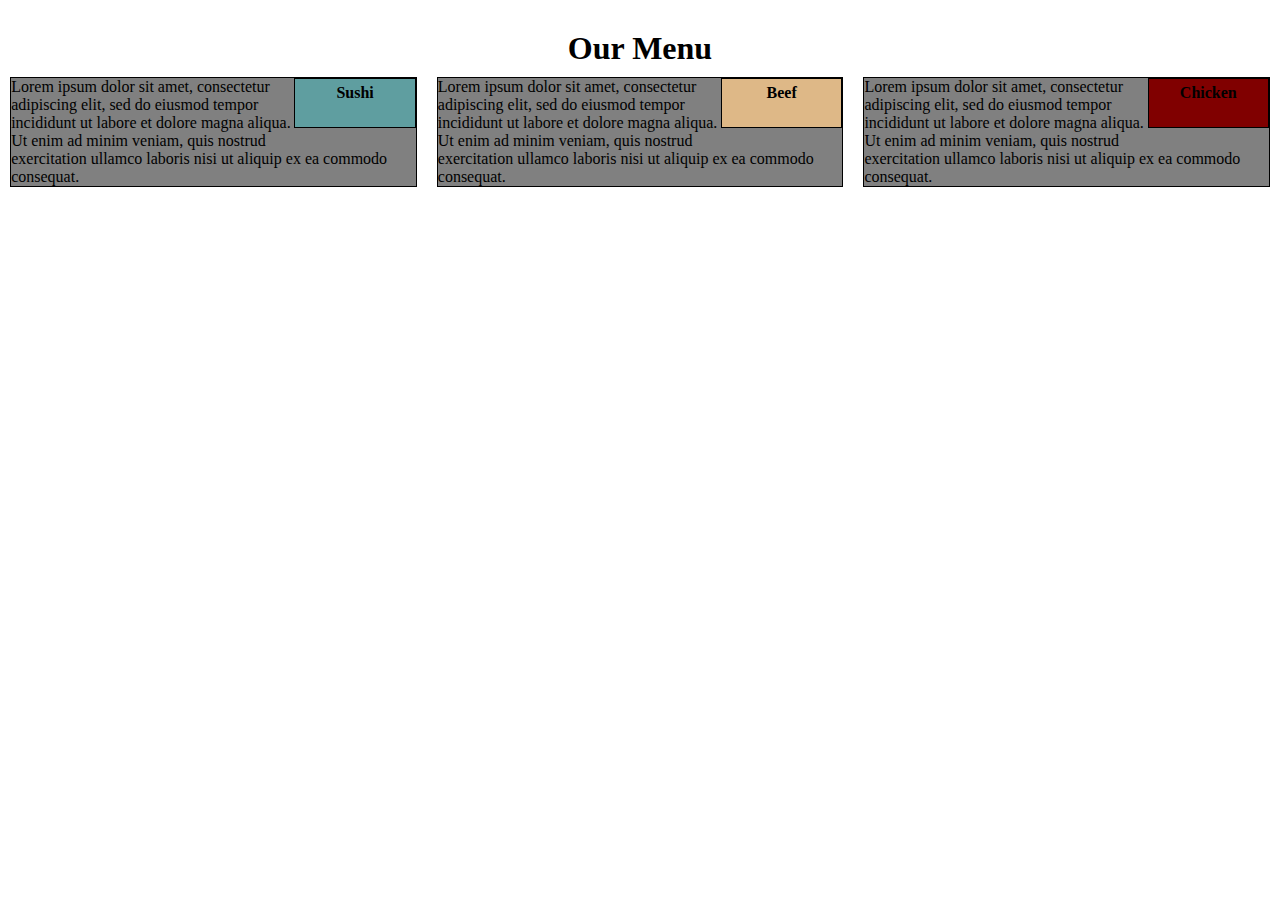
<file: module 2/index.html>
<!DOCTYPE html>
<html>

<head>
    <meta charset="utf-8">
    <meta name="viewport" content="width=device-width, initial-scale=1">
    <link rel="stylesheet" href="styles.css">
    <title> Coursera Module 2 Assessment</title> 
</head>

<body>
    
<h1>Our Menu</h1>

<div class="row">

    <div class="box1">
        <div class="container">
            <h2 id="p1">Chicken</h2>
            <section>Lorem ipsum dolor sit amet, consectetur adipiscing elit, sed do eiusmod tempor incididunt ut labore et dolore magna aliqua. Ut enim ad minim veniam, quis nostrud exercitation ullamco laboris nisi ut aliquip ex ea commodo consequat.</section>  
        </div>
    </div>
</div>

<div>
    <div class="box2">   
        <div class="container">
            <h2 id="p2">Beef</h2>
            <section>Lorem ipsum dolor sit amet, consectetur adipiscing elit, sed do eiusmod tempor incididunt ut labore et dolore magna aliqua. Ut enim ad minim veniam, quis nostrud exercitation ullamco laboris nisi ut aliquip ex ea commodo consequat.</section> 
        </div>
    </div> 
</div>

<div>
    <div class="box3">   
        <div class="container">
            <h2 id="p3">Sushi</h2>
            <section>Lorem ipsum dolor sit amet, consectetur adipiscing elit, sed do eiusmod tempor incididunt ut labore et dolore magna aliqua. Ut enim ad minim veniam, quis nostrud exercitation ullamco laboris nisi ut aliquip ex ea commodo consequat.</section> 
        </div>
    </div>
</div> 

</body>

</html>
</file>
<file: module 2/styles.css>
*{
    box-sizing: border-box;
    margin: 0;
    padding: 0;
}

h1 {
    margin-top: 30px;
    margin-bottom: 0;
    text-align: center;
  }
  
h2 {
    width: 50px;
    height: 50px;
    border: 1px solid black;
    margin-bottom: 15px;
  }

#p1 {
    background-color: maroon;
    float: right;
    font-size: medium;
    width: 30%;
    padding: 5px 0;
    text-align: center;
  }

#p2 {
    background-color: #DEB887;
    float: right;
    font-size: medium;
    width: 30%;
    padding: 5px 0;
    text-align: center;
  }

#p3 {
    background-color: #5F9EA0;
    float: right;
    font-size: medium;
    width: 30%;
    padding: 5px 0;
    text-align: center;
  }

/* Simple Responsive Framework. */
.box1 {
    float: right;
    width: 33.33%;
    padding: 10px;
    height: 300px;
}

.box2 {
    float: right;
    width: 33.33%;
    padding: 10px;
    height: 300px;
}

.box3 {
    float: right;
    width: 33.33%;
    padding: 10px;
    height: 300px;
}

.row {
    width: 100%;
    display: block;
    clear:right
  }

.container {
    border: 1px solid #000;
    background-color: gray;
}
</file>
